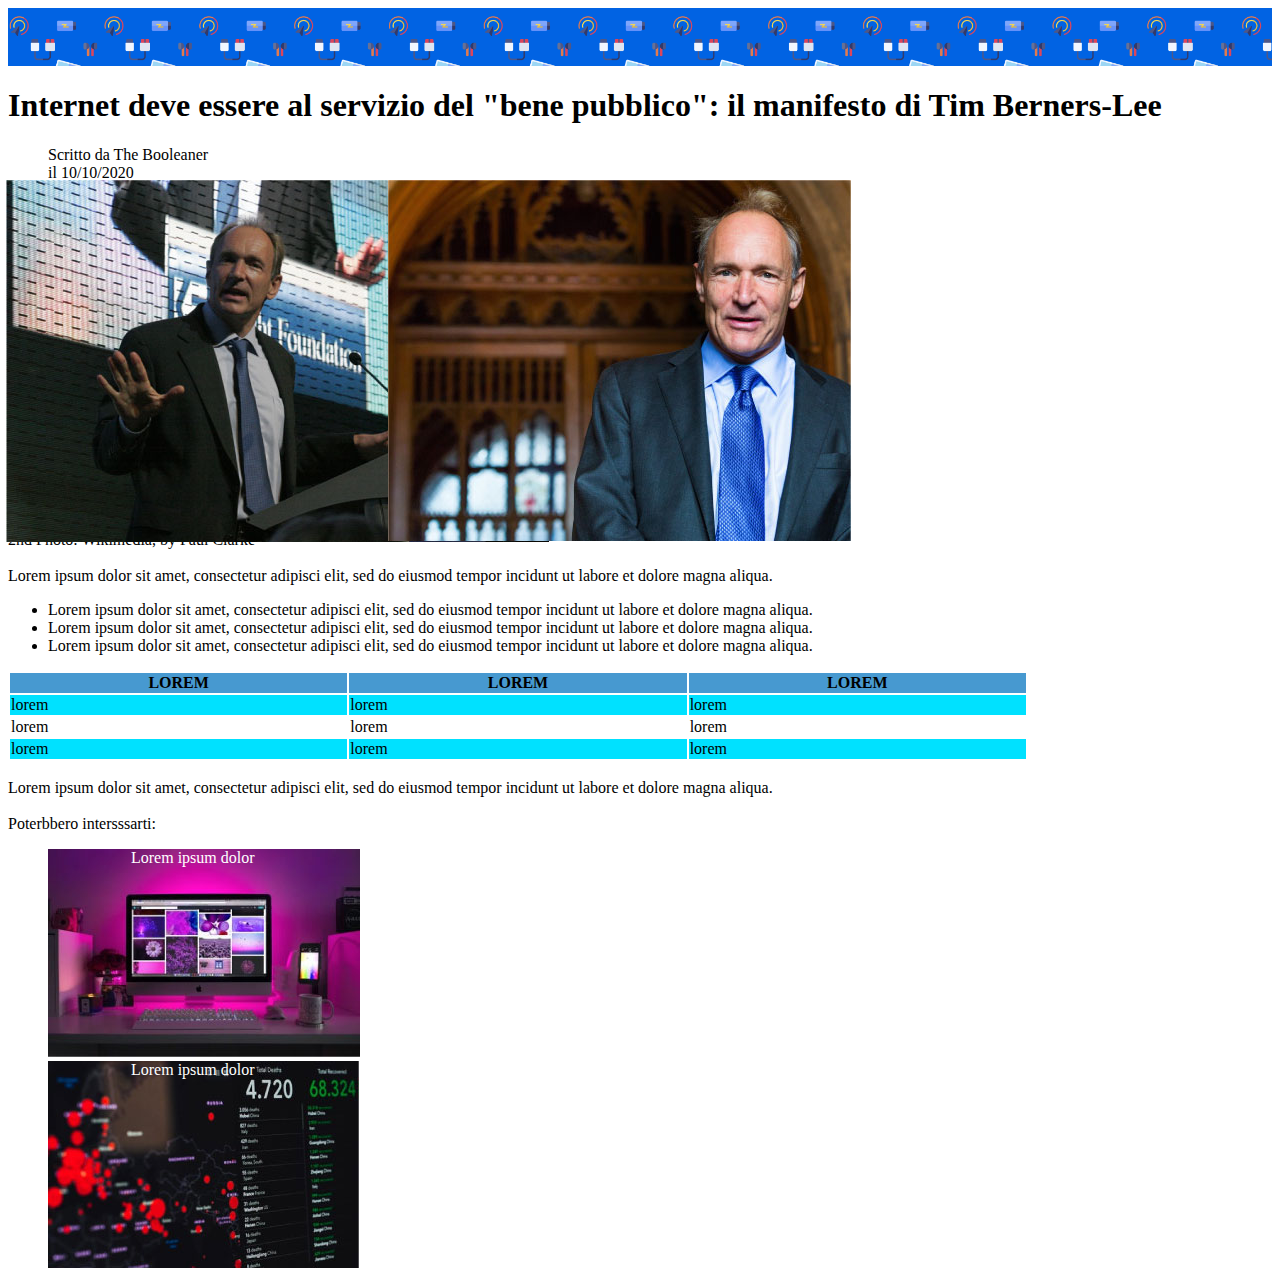
<file: index.html>
<!DOCTYPE html>
<html lang="en">

<head>
    <meta charset="UTF-8">
    <meta name="viewport" content="width=device-width, initial-scale=1.0">

    <link rel="stylesheet" href="css/style.css">

    <title>Document</title>

</head>

</html>

<!-- intestazione -->
<header class="main-img">

</header>

<h1>
    Internet deve essere al servizio del "bene pubblico": il manifesto di Tim Berners-Lee
</h1>



<!-- corpo centrale -->
<main>
    <figure>

        <img id="image-knight" src="img/tim-1.jpg" alt="">
        <div>Scritto da The Booleaner</div>
        <div>il 10/10/2020</div>
        <img id="image-arches" src="img/tim-2.jpg" alt="">

    </figure>
    <figcaption id="description-found">1st Photo: John S. and James L. Knight Foundation, by Scott Henricsen
    </figcaption>

    <figcaption id="description-wikimedia">2nd Photo: Wikimedia, by Paul Clarke</figcaption>

    <br>

    <div>Lorem ipsum dolor sit amet, consectetur adipisci elit, sed do eiusmod tempor incidunt ut labore et dolore magna
        aliqua.</div>

    <ul>
        <li>Lorem ipsum dolor sit amet, consectetur adipisci elit, sed do eiusmod tempor incidunt ut labore et dolore
            magna aliqua.</li>
        <li>Lorem ipsum dolor sit amet, consectetur adipisci elit, sed do eiusmod tempor incidunt ut labore et dolore
            magna aliqua.</li>
        <li>Lorem ipsum dolor sit amet, consectetur adipisci elit, sed do eiusmod tempor incidunt ut labore et dolore
            magna aliqua.</li>
    </ul>

    <table>
        <thead>
            <tr id="thead">
                <th>LOREM</th>
                <th>LOREM</th>
                <th>LOREM</th>
            </tr>
        </thead>

        <tbody>
            <tr id="tr-color">
                <td>lorem</td>
                <td>lorem</td>
                <td>lorem</td>
            </tr>

            <tr>
                <td>lorem</td>
                <td>lorem</td>
                <td>lorem</td>
            </tr>

            <tr id="tr-color">
                <td>lorem</td>
                <td>lorem</td>
                <td>lorem</td>
            </tr>
        </tbody>
    </table>


    <br>

    Lorem ipsum dolor sit amet, consectetur adipisci elit, sed do eiusmod tempor incidunt ut labore et dolore magna
    aliqua.

</main>

<br>

<!-- footer -->

<footer class="footer-images">

    <div>Poterbbero intersssarti:</div>

    <figure>
        <div class="container">
             <div class="center">Lorem ipsum dolor</div>
        <img src="img/monitor.jpg" alt="">
       
        <br>
        <div class="center">Lorem ipsum dolor</div>
        <img src="img/graph.jpg" alt="">
        </div>
    </figure>

</footer>
</file>
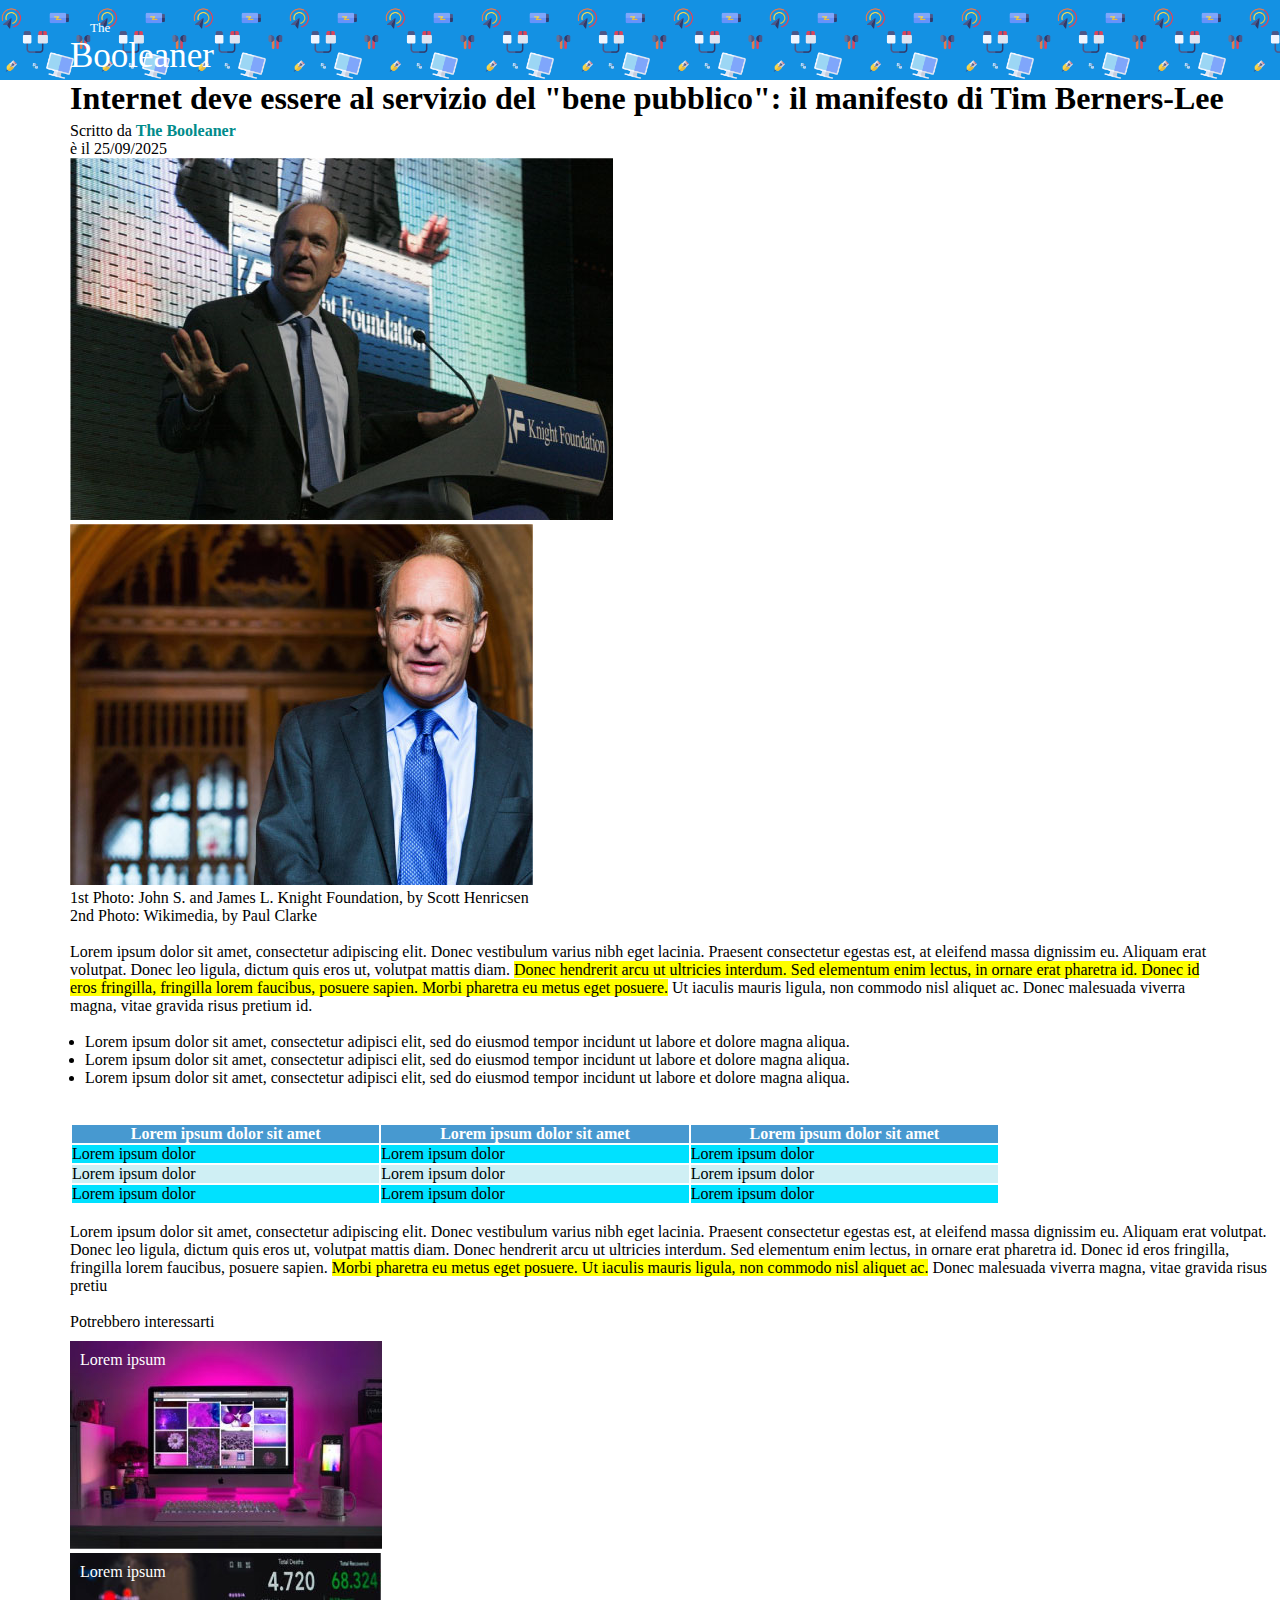
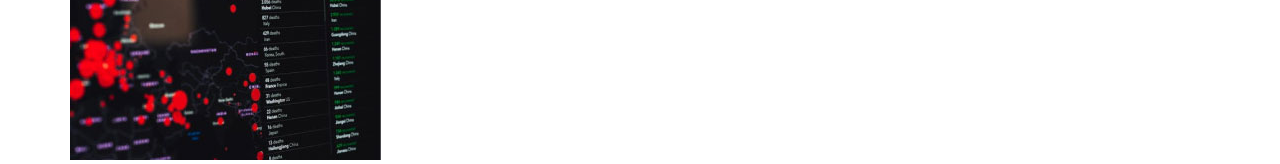
<file: new-version/index.html>
<!DOCTYPE html>
<html lang="en">

<head>
    <meta charset="UTF-8">
    <meta name="viewport" content="width=device-width, initial-scale=1.0">
    <title>Document</title>
    <link rel="stylesheet" href="css/style.css">
</head>

<body>

</body>

<!-- Intestazione immagine -->

<header class="main-img">

    <div id='the'>The</div>
    <div id='booleaner'>Booleaner</div>


</header>

<!-- Parte centrale 
 -titolo e immagini -->

<main>
    <section>
        <h1>Internet deve essere al servizio del "bene pubblico": il manifesto di Tim Berners-Lee</h1>
        <div id='descrizione'>Scritto da <span class="blu"> The Booleaner</span></div>
        <div id='data'>è il 25/09/2025</div>
        <figure>
            <img src="img/tim-1.jpg" alt="">
            <br>
            <img src="img/tim-2.jpg" alt="">
            <figcaption>1st Photo: John S. and James L. Knight Foundation, by Scott Henricsen</figcaption>
            <figcaption>2nd Photo: Wikimedia, by Paul Clarke</figcaption>
        </figure>

        <br>

        <div id='lorem'>Lorem ipsum dolor sit amet, consectetur adipiscing elit. Donec vestibulum varius nibh eget
            lacinia. Praesent consectetur egestas est, at eleifend massa dignissim eu. Aliquam erat volutpat. Donec leo
            ligula, dictum quis eros ut, volutpat mattis diam. <mark>Donec hendrerit arcu ut ultricies interdum. Sed
                elementum
                enim lectus, in ornare erat pharetra id. Donec id eros fringilla, fringilla lorem faucibus, posuere
                sapien.
                Morbi pharetra eu metus eget posuere.</mark> Ut iaculis mauris ligula, non commodo nisl aliquet ac.
            Donec malesuada
            viverra magna, vitae gravida risus pretium id.</div>

    </section>


    <!--Parte centrale
lorem ipsum e lista non ordinata -->
    <br>

    <ul>
        <li>Lorem ipsum dolor sit amet, consectetur adipisci elit, sed do eiusmod tempor incidunt ut labore et dolore
            magna aliqua.</li>
        <li>Lorem ipsum dolor sit amet, consectetur adipisci elit, sed do eiusmod tempor incidunt ut labore et dolore
            magna aliqua.</li>
        <li>Lorem ipsum dolor sit amet, consectetur adipisci elit, sed do eiusmod tempor incidunt ut labore et dolore
            magna aliqua.</li>
    </ul>

    <br>

    <br>

    <table>
        <thead>
            <tr id="thead">
                <th>Lorem ipsum dolor sit amet</th>
                <th>Lorem ipsum dolor sit amet</th>
                <th>Lorem ipsum dolor sit amet</th>
            </tr>
        </thead>

        <tbody>
            <tr id="color">
                <td>Lorem ipsum dolor</td>
                <td>Lorem ipsum dolor</td>
                <td>Lorem ipsum dolor</td>
            </tr>
            <tr id="color-light">
                <td>Lorem ipsum dolor</td>
                <td>Lorem ipsum dolor</td>
                <td>Lorem ipsum dolor</td>
            </tr>

            <tr id="color">
                <td>Lorem ipsum dolor</td>
                <td>Lorem ipsum dolor</td>
                <td>Lorem ipsum dolor</td>
            </tr>

        </tbody>
    </table>

    <br>



</main>

<!--Piè di pagina-->

<footer>
    <div id="lorem-footer">Lorem ipsum dolor sit amet, consectetur adipiscing elit. Donec vestibulum varius nibh eget
        lacinia. Praesent
        consectetur egestas est, at eleifend massa dignissim eu. Aliquam erat volutpat. Donec leo ligula, dictum quis
        eros ut, volutpat mattis diam. Donec hendrerit arcu ut ultricies interdum. Sed elementum enim lectus, in ornare
        erat pharetra id. Donec id eros fringilla, fringilla lorem faucibus, posuere sapien. <mark>Morbi pharetra eu
            metus
            eget posuere. Ut iaculis mauris ligula, non commodo nisl aliquet ac.</mark> Donec malesuada viverra magna,
        vitae
        gravida risus pretiu</div>

<br>

<div id = "footer">Potrebbero interessarti</div>
<figure>
    <div id = "center">Lorem ipsum</div>
    <img src="img/monitor.jpg" alt="">
    <br>
    <div id = "center">Lorem ipsum</div>
    <img src="img/graph.jpg" alt="">
</figure>

</footer>


</html>
</file>
<file: css/style.css>
.main-img {
    background-image: url('../img/pattern.png');
    background-repeat: repeat-x;
    background-size: 15%;
    background-color: rgb(1, 99, 227);
    height: 58px;
   

}

#description-found {

    padding-top: 310px;
}

#image-knight {
    position: absolute; top: 20%; left:0.5%
    
}

#image-arches {
position: absolute; top: 20%; right:33.5%
}

#description-wikimedia {
     padding-top: 5px;
}

table {

    width: 1020px;
}

#thead {
    
    background-color: rgb(71, 153, 208);
}
#tbody {

    background-color: rgb(0, 225, 255);
}

#tr-color {

     background-color: rgb(0, 225, 255);

}

.center {
    color: white;
    position: absolute;
    padding-left: 83px;
  
}
</file>
<file: new-version/css/style.css>
* {
    margin: 0;
    padding: 0;
    box-sizing: border-box;
}

.main-img {

    background-image: url('../img/pattern.png');
    background-repeat: repeat-x;
    background-color: rgb(20, 145, 227);
    background-size: 15%;
    height: 80px;

}

#the {

    color: white;
    font-size: small;
    padding-top: 20px;
    padding-left: 90px;
}

#booleaner {

    color: white;
    font-size: 35px;
    padding-left: 70px;
    padding-top: 0px;

}

.blu {

    color: darkcyan;
    font-weight: bold;

}

h1 {
    padding-left: 70px;
    margin-bottom: 5px;
}

#descrizione {

    padding-left: 70px;
}

#data {

    padding-left: 70px;
}

img {

    padding-left: 70px;

}

figcaption {
    padding-left: 70px;

}

#lorem {

    padding-left: 70px;
    padding-right: 70px;
}

mark {
    background-color: yellow;
}

ul {

    padding-left: 85px;

}

table {

    padding-left: 70px;
    width: 1000px;
}

#thead {

    color: white;
    background-color: rgb(71, 153, 208);
}

#color {

    background-color: rgb(0, 225, 255);

}

#color-light {

    background-color: rgb(207, 239, 244);

}

#lorem-footer {

    padding-left: 70px;

}

mark {
    background-color: yellow;
}

#footer {

    padding-bottom: 10px;
    padding-left: 70px;

}

#center {

    color: white;
    position: absolute;
    padding-left: 80px;
    padding-top: 10PX;
}
</file>
